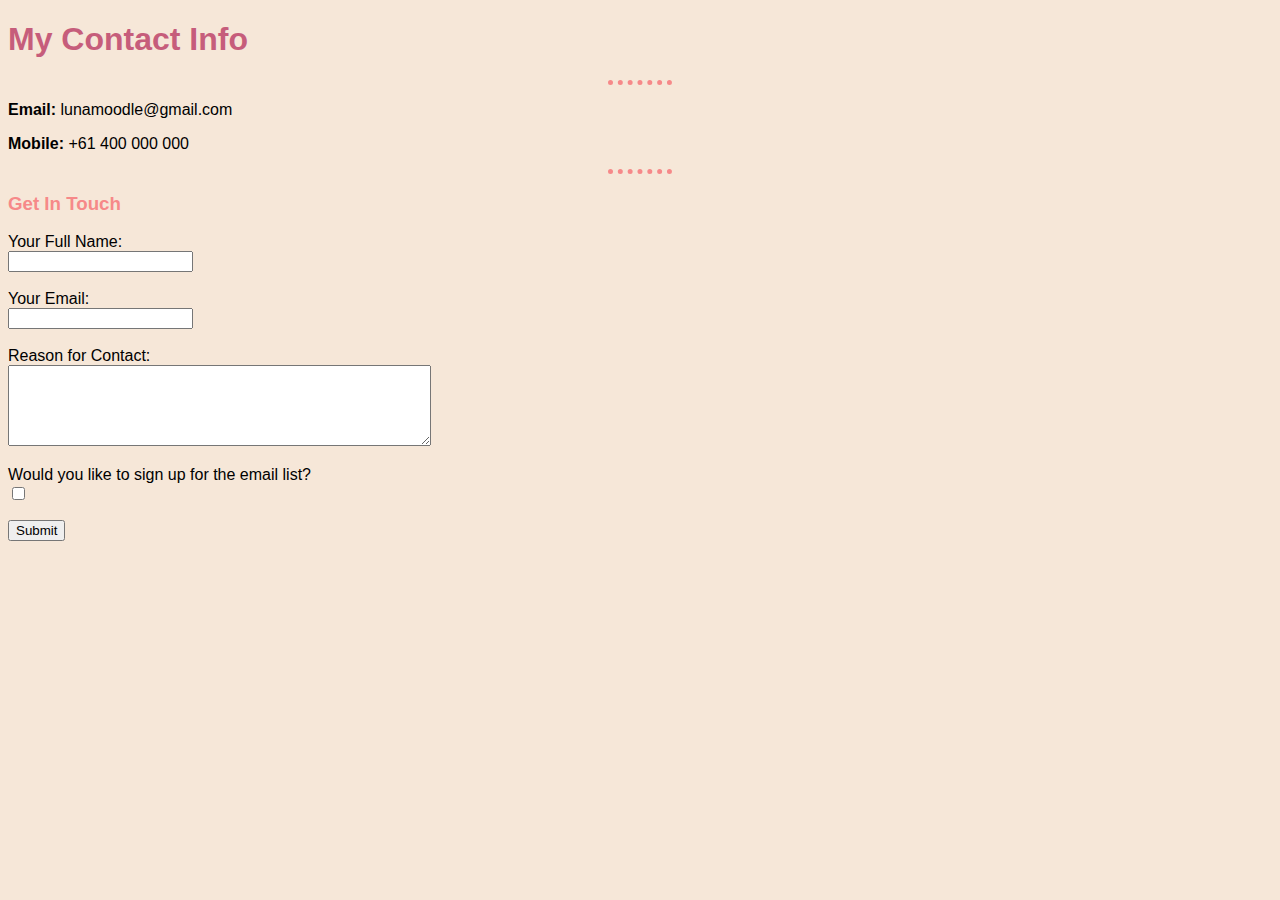
<file: contact.html>
<!DOCTYPE html>
<html lang="en" dir="ltr">
  <head>
    <meta charset="utf-8">
    <title>Contact Me</title>
    <link rel="stylesheet" href="css/styles.css">
  </head>
  <body>
    <h1>My Contact Info</h1>
    <hr>
    <p><strong>Email:</strong> lunamoodle@gmail.com</p>
    <p><strong>Mobile:</strong> +61 400 000 000</p>
    <hr>
    <h3>Get In Touch</h3>
    <form action="mailto:lunamoodle@gmail.com" method="post" enctype="text/plain">
      <label>Your Full Name:</label>
      <br><input type="text" name="yourName" value="">
      <br><br>
      <label>Your Email:</label>
      <br><input type="email" name="yourEmail" value="">
      <br><br><label>Reason for Contact:</label>
      <br><textarea name="yourReasonForContact" rows="5" cols="50"></textarea>
      <br>
      <p>
        <label>Would you like to sign up for the email list?</label>
        <br><input type="checkbox" name="yourSignUpPreference" value="true">
      </p>
      <input type="submit" name="">
    </form>
  </body>
</html>
</file>
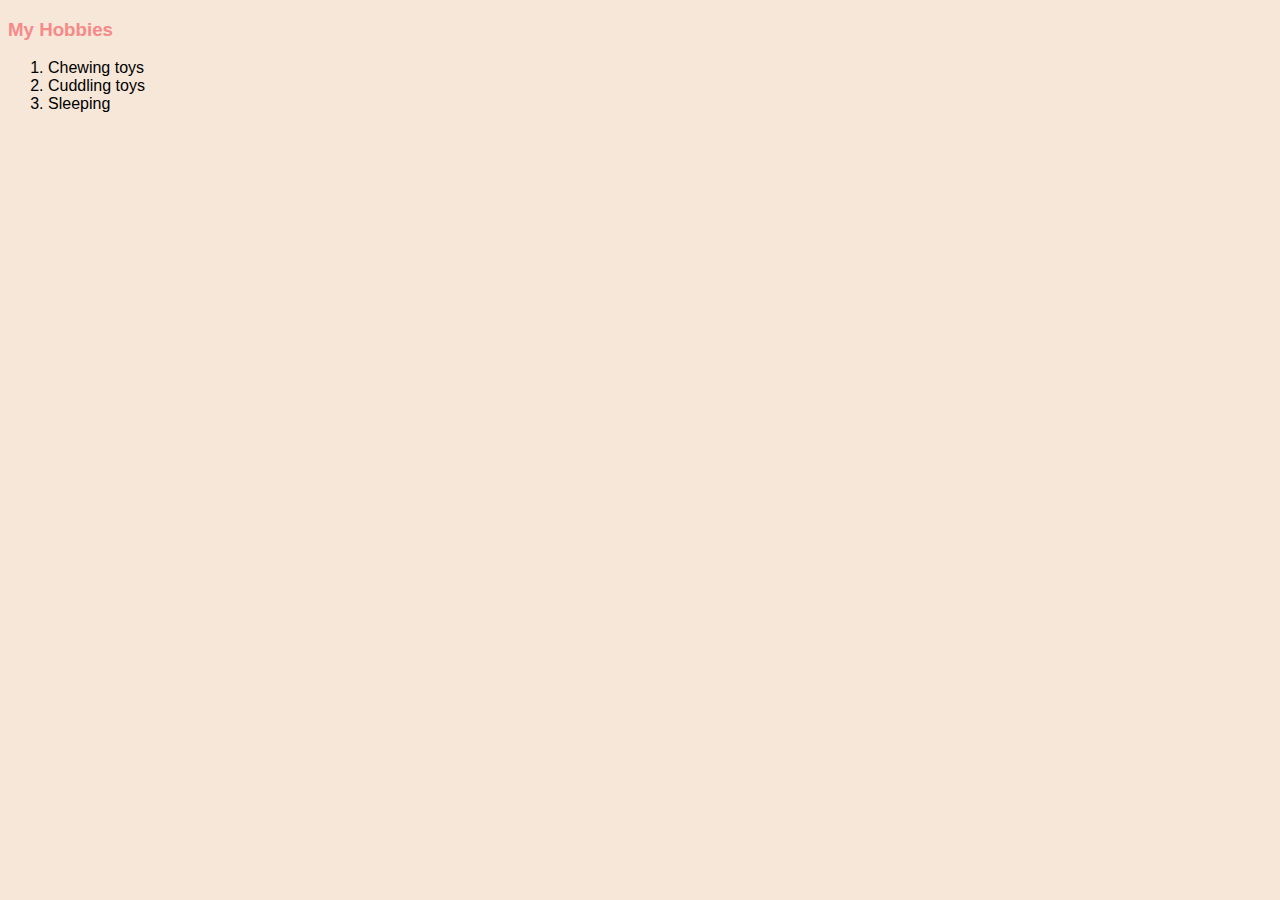
<file: hobbies.html>
<!DOCTYPE html>
<html lang="en" dir="ltr">
  <head>
    <meta charset="utf-8">
    <title>My Hobbies</title>
    <link rel="stylesheet" href="css/styles.css">
  </head>
  <body>
    <h3>My Hobbies</h3>
    <ol>
      <li>Chewing toys</li>
      <li>Cuddling toys</li>
      <li>Sleeping</li>
    </ol>
  </body>
</html>
</file>
<file: css/styles.css>
body {
  background-color: #F6E7D8;
  font-family: Helvetica, sans-serif;
}

hr {
  /* background-color: white; */
  border-style: dotted none none;
  border-width: 5px;
  border-color: #F68989;
  height: -5px;
  width: 5%;
}

img {
  height: 250px;
}

h1 {
  color: #C65D7B;
}

h3 {
  color: #F68989;
}

a:link {
  color: #F68989;
}

a:hover {
  color: #C65D7B;
}
</file>
